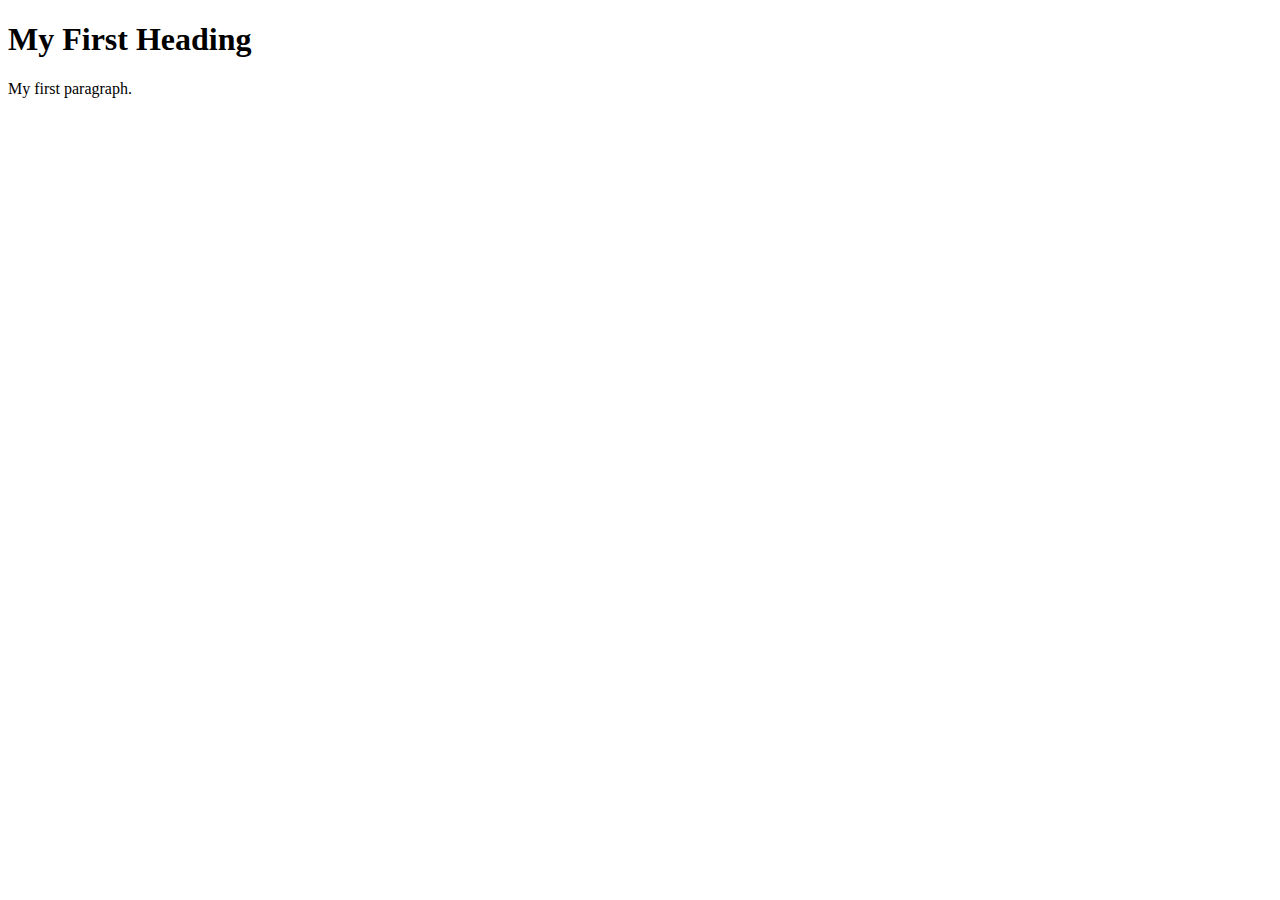
<file: Example1.html>
<!DOCTYPE html>
<html>

<!-- Richard Davies, Data Science -->

<!-- Commenting you code is vital, vital, vital -->
<!-- This is how you add comments to HTML -->

<!-- You can also include
multi - line comments
if you find that useful -->

<!-- To comment something out, use the short-cut CTRL & the "/" key (command + "/" on Mac)-->

<!-- HTML files have two fundamental parts. (1) The head, (2) The body -->

<!-- The head contains things that you do not see on the page -->

<head>
    <title>Page Title</title>
</head>

<!-- The body contains thigs you see -->
<!-- Most elements both open and close, with the content in the middle -->
<!-- Indenting is optional, but helps with readability -->
<body>
    <h1>My First Heading</h1>
    <p>My first paragraph.</p>
</body>
</html>
</file>
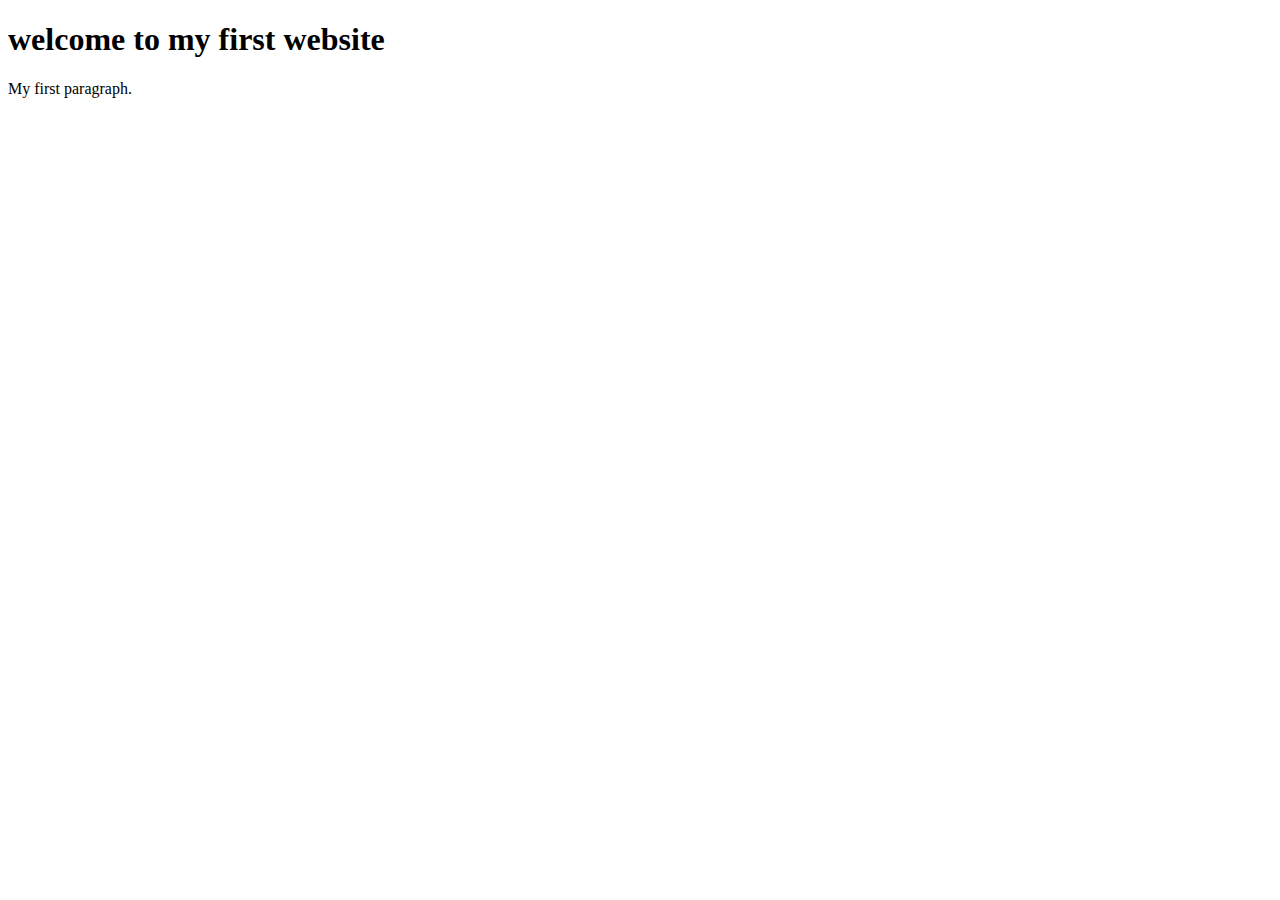
<file: index1.html>
<!DOCTYPE html>
<html>

<!-- Richard Davies, Data Science -->

<!-- Commenting you code is vital, vital, vital -->
<!-- This is how you add comments to HTML -->

<!-- You can also include
multi - line comments
if you find that useful -->

<!-- To comment something out, use the short-cut CTRL & the "/" key (command + "/" on Mac)-->

<!-- HTML files have two fundamental parts. (1) The head, (2) The body -->

<!-- The head contains things that you do not see on the page -->

<head>
    <title>demo page</title>
</head>

<!-- The body contains thigs you see -->
<!-- Most elements both open and close, with the content in the middle -->
<!-- Indenting is optional, but helps with readability -->
<body>
    <h1>welcome to my first website</h1>
    <p>My first paragraph.</p>
</body>
</html>
</file>
